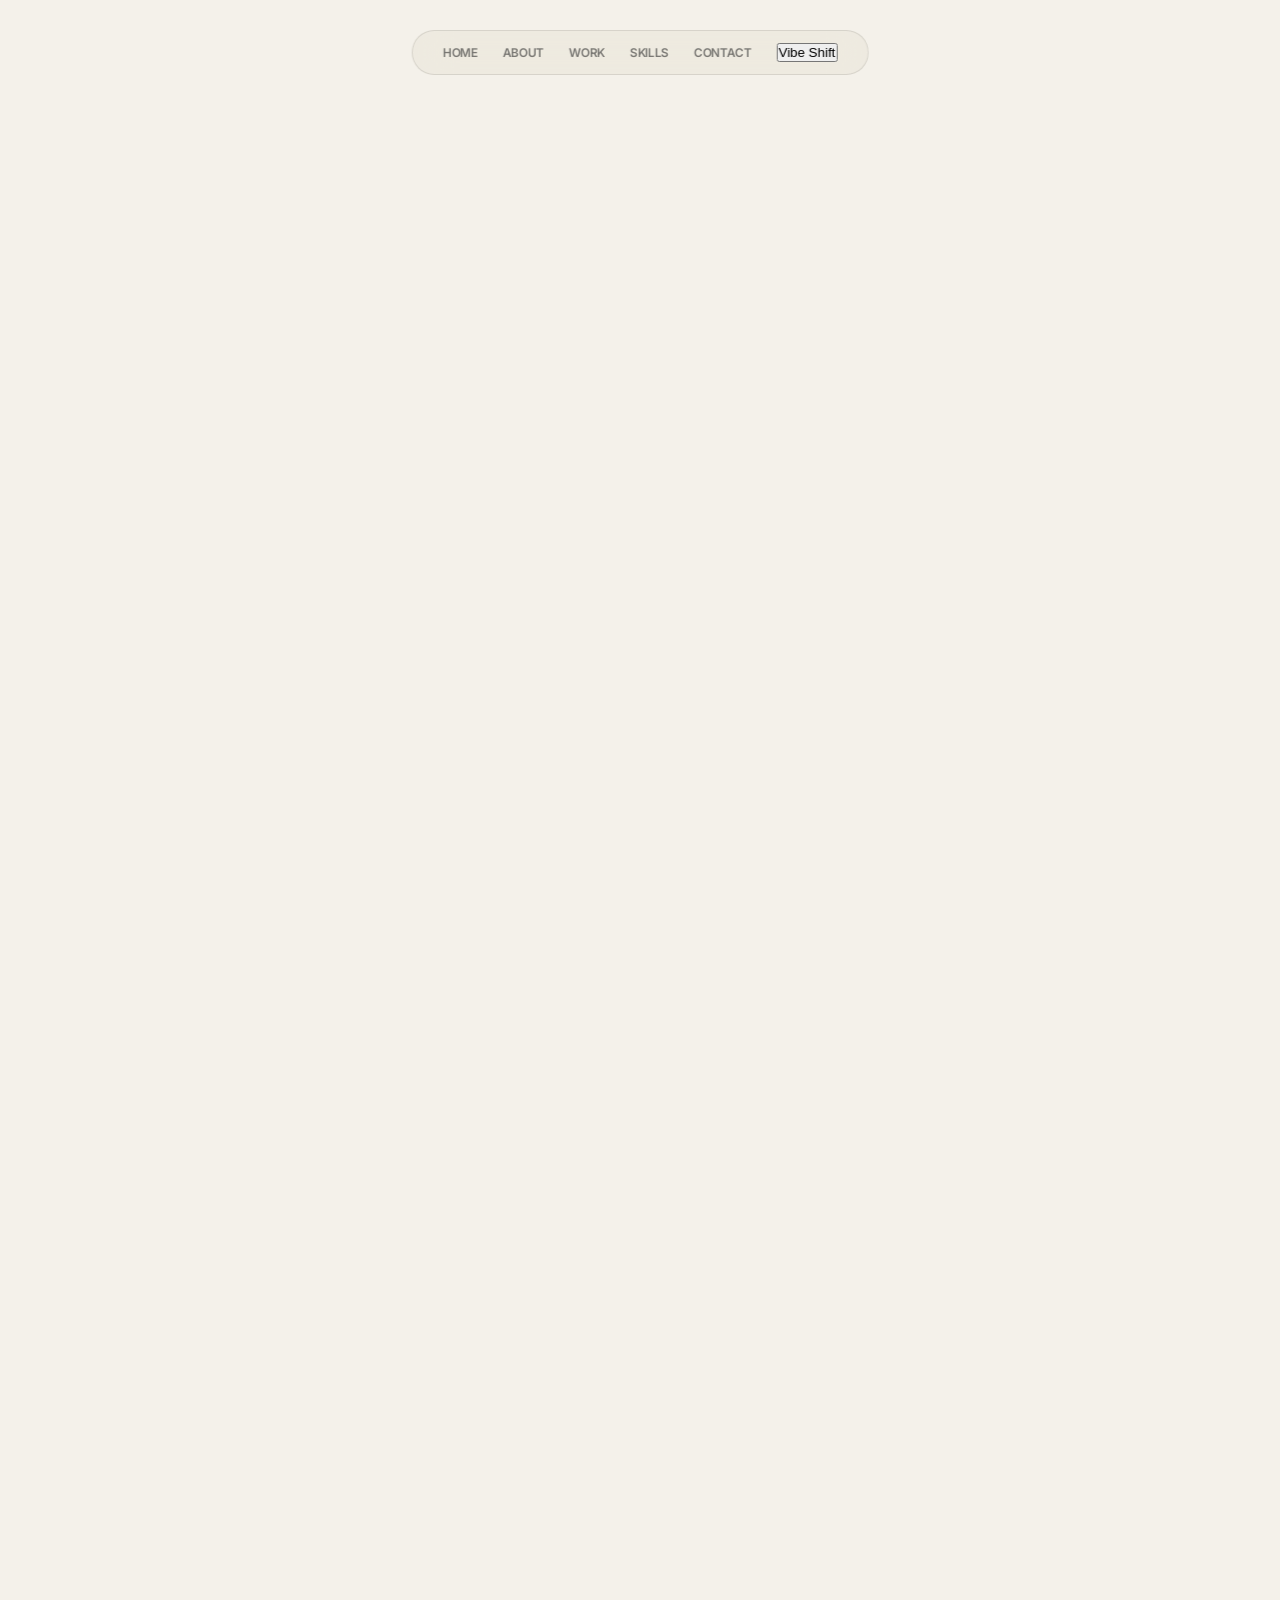
<file: FrontPage.html>
<!DOCTYPE html>
<html lang="en">
<head>
    <meta charset="UTF-8">
    <meta name="viewport" content="width=device-width, initial-scale=1.0">
    <title>Portfolio | Creative Developer</title>
    <link rel="preconnect" href="https://fonts.googleapis.com">
    <link rel="preconnect" href="https://fonts.gstatic.com" crossorigin>
    <link href="https://fonts.googleapis.com/css2?family=Inter:wght@400;500&family=Montserrat:wght@800;900&display=swap" rel="stylesheet">
    <link rel="stylesheet" href="style.css">
</head>
<body class="theme-dark">
    <nav>
        <a href="#hero">Home</a>
        <a href="#about">About</a>
        <a href="#projects">Work</a>
        <a href="#skills">Skills</a>
        <a href="#contact">Contact</a>
        <button class="theme-toggle">Vibe Shift</button>
    </nav>

    <main>
        <section id="hero" class="hero">
            <div class="blob blob-1"></div>
            <div class="blob blob-2"></div>
            <div class="hero-content">
                <h1 class="reveal">YOUR NAME</h1>
                <p class="headline reveal">Creative Developer & Digital Architect</p>
                <a href="#projects" class="cta-button reveal">Explore My Work</a>
            </div>
        </section>

        <section id="about" class="about reveal">
            <div class="about-grid">
                <div class="about-text">
                    <h2>Who am I?</h2>
                    <p>I bridge the gap between technical precision and bold visual storytelling. My work is about creating digital experiences that don't just function, but demand attention.</p>
                    <p>Specializing in high-performance web apps and creative frontend interfaces that push the boundaries of the modern browser.</p>
                </div>
                <div class="about-visual"></div>
            </div>
        </section>

        <section id="projects" class="projects reveal">
            <h2>Selected Works</h2>
            <div class="filter-container">
                <button class="filter-btn active" data-filter="all">All</button>
                <button class="filter-btn" data-filter="creative">Creative</button>
                <button class="filter-btn" data-filter="technical">Technical</button>
            </div>
            <div class="projects-grid">
                <div class="project-card large" data-category="technical">
                    <h3>The Masterpiece Project</h3>
                    <p>A full-scale application focusing on innovative UX and complex system architecture.</p>
                </div>
                <div class="project-card small" data-category="creative">
                    <h3>Creative Experiment 01</h3>
                    <p>Exploring generative art via CSS and JS.</p>
                </div>
                <div class="project-card small" data-category="technical">
                    <h3>Utility Tool</h3>
                    <p>A streamlined tool for developer productivity.</p>
                </div>
                <div class="project-card medium" data-category="creative">
                    <h3>Digital Brand Identity</h3>
                    <p>A cohesive visual system for a modern startup.</p>
                </div>
            </div>
        </section>

        <section id="skills" class="skills reveal">
            <h2>Toolbox</h2>
            <div class="skills-marquee">
                <span>React</span> <span>TypeScript</span> <span>Three.js</span> <span>Figma</span> <span>Next.js</span> <span>Node.js</span> <span>Tailwind</span> <span>Python</span>
                <!-- Duplicate for seamless loop -->
                <span>React</span> <span>TypeScript</span> <span>Three.js</span> <span>Figma</span> <span>Next.js</span> <span>Node.js</span> <span>Tailwind</span> <span>Python</span>
            </div>
        </section>

        <section id="contact" class="contact reveal">
            <h2>Let's Build<br>Something Crazy</h2>
            <div class="contact-links">
                <a href="mailto:hello@example.com">Email</a>
                <a href="https://github.com">GitHub</a>
                <a href="https://linkedin.com">LinkedIn</a>
            </div>
        </section>
    </main>
    <script src="script.js" defer></script>
</body>
</html>
</file>
<file: style.css>
:root {
    /* Vintage Paper Theme */
    --bg-color: #f4f1ea;
    --surface-color: #ede9df;
    --accent-primary: #5d4037;
    --accent-primary-hsl: 15, 25%, 30%;
    --accent-secondary: #8d6e63;
    --text-main: #2c2c2c;
    --text-muted: #5f5f5f;
    --glass: rgba(237, 233, 223, 0.8);
    --glass-border: rgba(0, 0, 0, 0.1);
    --transition: all 0.4s cubic-bezier(0.23, 1, 0.32, 1);
    --ease-expo: cubic-bezier(0.19, 1, 0.22, 1);
}

* {
    margin: 0;
    padding: 0;
    box-sizing: border-box;
}

html {
    scroll-behavior: auto; /* Handled by Lenis */
    overflow-x: hidden;
}

body {
    background-color: var(--bg-color);
    color: var(--text-main);
    font-family: 'Inter', sans-serif;
    letter-spacing: -0.02em;
    line-height: 1.6;
    overflow-x: hidden;
    width: 100%;
    margin: 0;
    display: flex;
    justify-content: center;
}

.scroll-container {
    width: 100%;
    max-width: 100%;
    display: flex;
    flex-direction: column;
    align-items: center;
}

/* Digital Physicality: Grain Overlay */
.grain-overlay {
    position: fixed;
    top: 0;
    left: 0;
    width: 100%;
    height: 100%;
    z-index: 9999;
    pointer-events: none;
    opacity: 0.04;
    background-image: url("data:image/svg+xml,%3Csvg viewBox='0 0 200 200' xmlns='http://www.w3.org/2000/svg'%3E%3Cfilter id='noiseFilter'%3E%3CfeTurbulence type='fractalNoise' baseFrequency='0.65' numOctaves='3' stitchTiles='stitch'/%3E%3C/filter%3E%3Crect width='100%25' height='100%25' filter='url(%23noiseFilter)'/%3E%3C/svg%3E");
}

h1, h2, h3 {
    font-family: 'Syne', sans-serif;
    text-transform: uppercase;
    font-weight: 800;
    line-height: 0.9;
}

/* Navigation */
nav {
    position: fixed;
    top: 30px;
    left: 50%;
    transform: translateX(-50%);
    z-index: 1000;
    background: var(--glass);
    backdrop-filter: blur(20px) saturate(180%);
    border: 1px solid var(--glass-border);
    padding: 12px 30px;
    border-radius: 100px;
    display: flex;
    gap: 25px;
    align-items: center;
    transition: var(--transition);
}

nav a {
    color: var(--text-main);
    text-decoration: none;
    font-size: 0.75rem;
    font-weight: 600;
    text-transform: uppercase;
    transition: var(--transition);
    opacity: 0.6;
    cursor: pointer;
}

nav a:hover {
    opacity: 1;
    color: var(--accent-primary);
}

/* Hero Section */
.hero {
    height: 100vh;
    display: flex;
    align-items: center;
    justify-content: center;
    text-align: center;
    position: relative;
    padding: 0 20px;
}

.hero-content {
    position: relative;
    z-index: 10;
}

.hero h1 {
    font-size: clamp(3.5rem, 18vw, 10rem);
    margin-bottom: 20px;
    color: var(--text-main);
    letter-spacing: -0.04em;
}

.hero .headline {
    font-size: clamp(1.1rem, 4vw, 1.8rem);
    color: var(--text-muted);
    margin-bottom: 40px;
    font-weight: 400;
}

.cta-button {
    display: inline-block;
    background-color: var(--accent-primary);
    color: var(--bg-color);
    padding: 18px 40px;
    border-radius: 100px;
    text-decoration: none;
    font-weight: 800;
    text-transform: uppercase;
    font-family: 'Syne', sans-serif;
    transition: var(--transition);
    box-shadow: 0 10px 20px rgba(59, 130, 246, 0.3);
}

.cta-button:hover {
    transform: scale(1.05) translateY(-5px);
    box-shadow: 0 20px 40px rgba(59, 130, 246, 0.5);
    background-color: #fff;
}

/* Decorative Blobs */
.blob {
    position: absolute;
    width: 50vw;
    height: 50vw;
    filter: blur(100px);
    z-index: 1;
    opacity: 0.3;
    animation: morph 20s ease-in-out infinite alternate;
}

.blob-1 {
    background: radial-gradient(circle, var(--accent-primary), transparent);
    top: -10%;
    right: -10%;
}

.blob-2 {
    background: radial-gradient(circle, var(--accent-secondary), transparent);
    bottom: -10%;
    left: -10%;
    animation-delay: -10s;
}

@keyframes morph {
    0% { border-radius: 30% 70% 70% 30% / 30% 30% 70% 70%; transform: scale(1) rotate(0deg); }
    100% { border-radius: 70% 30% 30% 70% / 70% 70% 30% 30%; transform: scale(1.2) rotate(15deg); }
}

/* About Section */
.about {
    padding: 150px 20px;
    max-width: 1200px;
    margin: 0 auto;
}

.about-grid {
    display: grid;
    grid-template-columns: 1.2fr 0.8fr;
    gap: 80px;
    align-items: center;
}

.about h2 {
    font-size: clamp(2.5rem, 6vw, 4.5rem);
    margin-bottom: 30px;
    color: var(--text-main);
}

.about-text p {
    font-size: 1.25rem;
    color: var(--text-muted);
    margin-bottom: 25px;
}

.about-visual {
    aspect-ratio: 1/1;
    background: var(--surface-color);
    border: 1px solid var(--glass-border);
    border-radius: 30px;
    position: relative;
    overflow: hidden;
    box-shadow: 0 30px 60px rgba(0,0,0,0.5);
}

.profile-img {
    width: 100%;
    height: 100%;
    object-fit: cover;
    transition: transform 0.6s var(--ease-expo);
}

.about-visual:hover .profile-img {
    transform: scale(1.05);
}

/* Projects Section: Bento Box */
.projects {
    padding: 150px 20px;
    max-width: 1200px;
    margin: 0 auto;
}

.projects h2 {
    font-size: clamp(2.5rem, 6vw, 4.5rem);
    margin-bottom: 60px;
    text-align: center;
}

.filter-container {
    display: flex;
    justify-content: center;
    gap: 15px;
    margin-bottom: 60px;
}

.filter-btn {
    background: var(--surface-color);
    border: 1px solid var(--glass-border);
    color: var(--text-main);
    padding: 10px 25px;
    border-radius: 100px;
    cursor: pointer;
    font-family: 'Inter', sans-serif;
    font-size: 0.85rem;
    font-weight: 500;
    transition: var(--transition);
}

.filter-btn.active, .filter-btn:hover {
    background: var(--accent-primary);
    color: var(--bg-color);
    border-color: var(--accent-primary);
}

.projects-grid {
    display: grid;
    grid-template-columns: repeat(4, 1fr);
    grid-auto-rows: 250px;
    gap: 25px;
    width: 100%;
    max-width: 1200px;
    margin: 0 auto;
}

.project-card {
    background: var(--surface-color);
    border: 1px solid var(--glass-border);
    border-radius: 30px;
    padding: 40px;
    display: flex;
    flex-direction: column;
    justify-content: flex-end;
    transition: transform 0.3s var(--ease-expo), border-color 0.3s var(--transition);
    cursor: pointer;
    position: relative;
    overflow: hidden;
    box-shadow: 0 10px 30px rgba(0,0,0,0.2);

    /* Spotlight Vars */
    --spotlight-size: 200px;
    --spotlight-opacity: 0.15;
}

.project-card::before {
    content: "";
    position: absolute;
    inset: -1px;
    z-index: 1;
    border-radius: inherit;
    padding: 1px;
    background: radial-gradient(
        var(--spotlight-size) var(--spotlight-size) at
        var(--x, 0) var(--y, 0),
        var(--accent-primary),
        transparent 100%
    ) border-box;
    -webkit-mask: linear-gradient(#fff 0 0) padding-box, linear-gradient(#fff 0 0);
    mask: linear-gradient(#fff 0 0) padding-box, linear-gradient(#fff 0 0);
    -webkit-mask-composite: xor;
    mask-composite: exclude;
    pointer-events: none;
    transition: opacity 0.3s ease;
    opacity: 0;
}

.project-card:hover::before {
    opacity: 1;
}

.project-card::after {
    content: "";
    position: absolute;
    inset: 0;
    z-index: 0;
    border-radius: inherit;
    background: radial-gradient(
        var(--spotlight-size) var(--spotlight-size) at
        var(--x, 0) var(--y, 0),
        rgba(93, 64, 55, var(--spotlight-opacity)),
        transparent 100%
    );
    pointer-events: none;
    transition: opacity 0.3s ease;
    opacity: 0;
}

.project-card:hover::after {
    opacity: 1;
}


.project-card.hidden {
    display: none;
}

.project-card:hover {
    border-color: var(--accent-primary);
    box-shadow: 0 20px 40px rgba(59, 130, 246, 0.15);
}

.project-card h3 {
    font-size: 1.8rem;
    margin-bottom: 10px;
    color: var(--text-main);
}

.project-card p {
    color: var(--text-muted);
    font-size: 1rem;
}

.project-card.large { grid-column: span 2; grid-row: span 2; }
.project-card.medium { grid-row: span 2; }
.project-card.small { grid-column: span 1; grid-row: span 1; }

/* Skills Marquee */
.skills {
    padding: 150px 0;
    background: var(--accent-primary);
    color: var(--bg-color);
    overflow: hidden;
    white-space: nowrap;
}

.skills h2 {
    text-align: center;
    margin-bottom: 60px;
    font-size: clamp(2.5rem, 6vw, 4.5rem);
}

.skills-marquee {
    display: inline-block;
    font-family: 'Syne', sans-serif;
    font-weight: 800;
    font-size: 8rem;
    text-transform: uppercase;
    padding-left: 100%;
    line-height: 1;
}

.skills-marquee .marquee-item {
    margin-right: 60px;
}

/* Contact Section */
.contact {
    padding: 200px 20px;
    text-align: center;
}

.contact h2 {
    font-size: clamp(2.5rem, 10vw, 7rem);
    margin-bottom: 60px;
    line-height: 0.9;
}

.contact-links {
    display: flex;
    justify-content: center;
    gap: 40px;
    flex-wrap: wrap;
}

.contact-links a {
    color: var(--text-main);
    text-decoration: none;
    font-family: 'Syne', sans-serif;
    font-weight: 700;
    font-size: 1.5rem;
    text-transform: uppercase;
    padding: 15px 30px;
    border: 1px solid var(--glass-border);
    border-radius: 15px;
    transition: var(--transition);
}

.contact-links a:hover {
    background: var(--accent-secondary);
    border-color: var(--accent-secondary);
    color: #fff;
    transform: scale(1.1) rotate(2deg);
}

/* Motion & Reveal */
.reveal {
    opacity: 0;
    transform: translateY(40px);
}

/* Custom Cursor */
#cursor {
    position: fixed;
    width: 12px;
    height: 12px;
    background: var(--accent-primary);
    border-radius: 50%;
    pointer-events: none;
    z-index: 10000;
    mix-blend-mode: normal;
    transition: width 0.3s var(--ease-expo), height 0.3s var(--ease-expo), background-color 0.3s ease;
}

#cursor.hovering {
    width: 60px;
    height: 60px;
    background: var(--text-main);
    mix-blend-mode: difference;
    transform: translate(-50%, -50%) scale(1);
}

/* Responsive */
@media (max-width: 1024px) {
    .about-grid { gap: 40px; }
}

@media (max-width: 768px) {
    nav {
        top: 15px;
        padding: 10px 20px;
        width: 90%;
        justify-content: center;
    }
    .about-grid {
        grid-template-columns: 1fr;
        text-align: center;
    }
    .about-visual {
        order: -1;
        margin: 0 auto 40px auto;
        max-width: 350px;
    }
    .projects-grid {
        grid-template-columns: 1fr;
    }
    .project-card.large, .project-card.medium, .project-card.small {
        grid-column: span 1;
        grid-row: span 1;
    }
}

@media (max-width: 480px) {
    .hero h1 { font-size: 3.5rem; }
    .hero .headline { font-size: 1.1rem; }
    .skills-marquee { font-size: 4rem; }
    .contact h2 { font-size: 3rem; }
}
</file>
